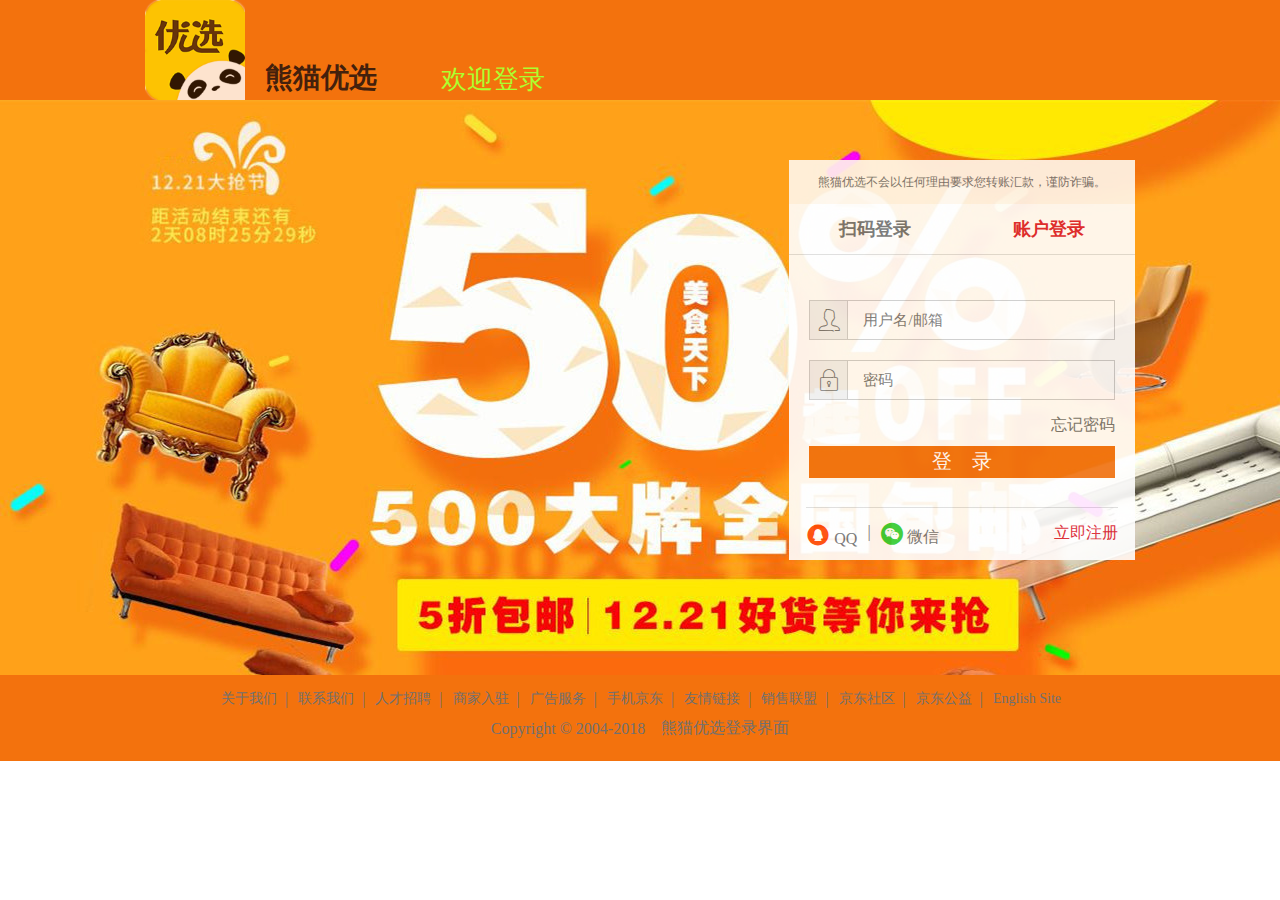
<file: login.html>
<!DOCTYPE HTML>
<html>

<head>
    <meta http-equiv="Content-Type" content="text/html; charset=utf-8">
    <link rel="stylesheet" href="./css/login.css">
    <link rel="stylesheet" href="./font/font_5311k7zm5fo/iconfont.css">
    <title>熊猫优选欢迎登录</title>
</head>

<body>
    <!-- header -->
    <div class="w">
        <div class="header">
            <div id="logo"><img src="./images/logo.png">
                <h3>熊猫优选</h3>
                <span>欢迎登录</span>
            </div>

        </div>
    </div>

    <!-- content -->
    <!-- <div class="warning-wrap">
        <div class="warning">
            <p>依据《网络安全法》，为保障您的账户安全和正常使用，请尽快完成手机号验证！ 新版<a href="">《京东隐私政策》</a>已上线，将更有利于保护您的个人隐私。</p>
        </div>
    </div> -->

    <div class="login-wrap">
        <div class="Y">
            <div class="content">
                <div class="login-form">
                    <!-- warning start -->
                    <div class="warning-wrap">
                        <div class="warning">
                            <p>熊猫优选不会以任何理由要求您转账汇款，谨防诈骗。</p>
                        </div>
                    </div>
                    <!-- warning stop -->
                    <div class="login-box h50">
                        <div class="fl login-way" id="code-login"> 扫码登录 </div>
                        <div class="fr login-way color-r"id="id-login"> 账户登录 </div>
                    </div>

                    <!-- form -->
                    <form>
                        <div class="h252 pl20 pr20">
                            <div class="w100p">
                                <div class="h40 center">
                                    <div class="warning fs10 color-r"></div>
                                </div>

                            </div>
                            <div class="w100p">
                                <div class="h50 center">
                                    <label for="username" id="user-name" class="itxt-icon"><span
                                            class="iconfont icon-yonghu"></span></label>
                                    <input placeholder="用户名/邮箱" id="username" class="itxt" type="text"
                                        name="username" autocomplete="off">
                                </div>
                            </div>
                            <div class="w100p">
                                <div class="h50 center pt10">
                                    <label for="password" id="pass-word" class="itxt-icon"><span
                                            class="iconfont icon-mima"></span></label>
                                    <input placeholder="密码" id="password" class="itxt" type="password" name="password"
                                        autocomplete="off">
                                </div>
                            </div>
                            <div class="w100p">
                                <div class="h32 right-link">
                                    <div class="fr fs10 pt10"><a href="">忘记密码</a></div>
                                </div>
                            </div>
                            <div class="w100p">
                                <div class="h50 center">
                                    <div class="login-btn" ><a href="">登&nbsp;&nbsp;&nbsp;&nbsp;录</a></div>
                                </div>
                            </div>
                        </div>
                        
                    </form>
                    
                    <!-- wechat  -->
                    <div class="w90p" id="loginFooter">
                        <div class="login-plus h50 pt15">
                            <ul>
                                <li class="fl fs20 mr10"><span class="iconfont icon-QQ-circle-fill"></span> QQ</li>
                                <li class="fl fs20 mr10">|</li>
                                <li class="fl fs20 mr10"><span class="iconfont icon-weixin"></span> 微信</li>
                                <li class="fr fs20 color-r" id="logon">立即注册</li>
                            </ul>
                        </div>
                    </div>
                </div>
                <div class="twocode"><img  src="./images/twocode.jpg" class="codeimg" alt=""></div>

            </div>

        </div>
    </div>

    <!-- footer -->
    <div class="w">
        <div class="footer">
            <div class="pt15 fs10 center">
                <a href="">关于我们</a> <span>|</span>
                <a href="">联系我们</a> <span>|</span>
                <a href="">人才招聘</a> <span>|</span>
                <a href="">商家入驻</a> <span>|</span>
                <a href="">广告服务</a> <span>|</span>
                <a href="">手机京东</a> <span>|</span>
                <a href="">友情链接</a> <span>|</span>
                <a href="">销售联盟</a> <span>|</span>
                <a href="">京东社区</a> <span>|</span>
                <a href="">京东公益</a> <span>|</span>
                <a href="">English Site</a>
            </div>
            <div class="pt10 fs10 center">
                <span>Copyright © 2004-2018</span>
                <span>&nbsp;&nbsp;&nbsp;&nbsp;</span>
                <span>熊猫优选登录界面</span>
            </div>

        </div>

    </div>
    <script src="./js/axios.js"></script>
    <script src="./js/login.js"></script>
</body>
</html>
</file>
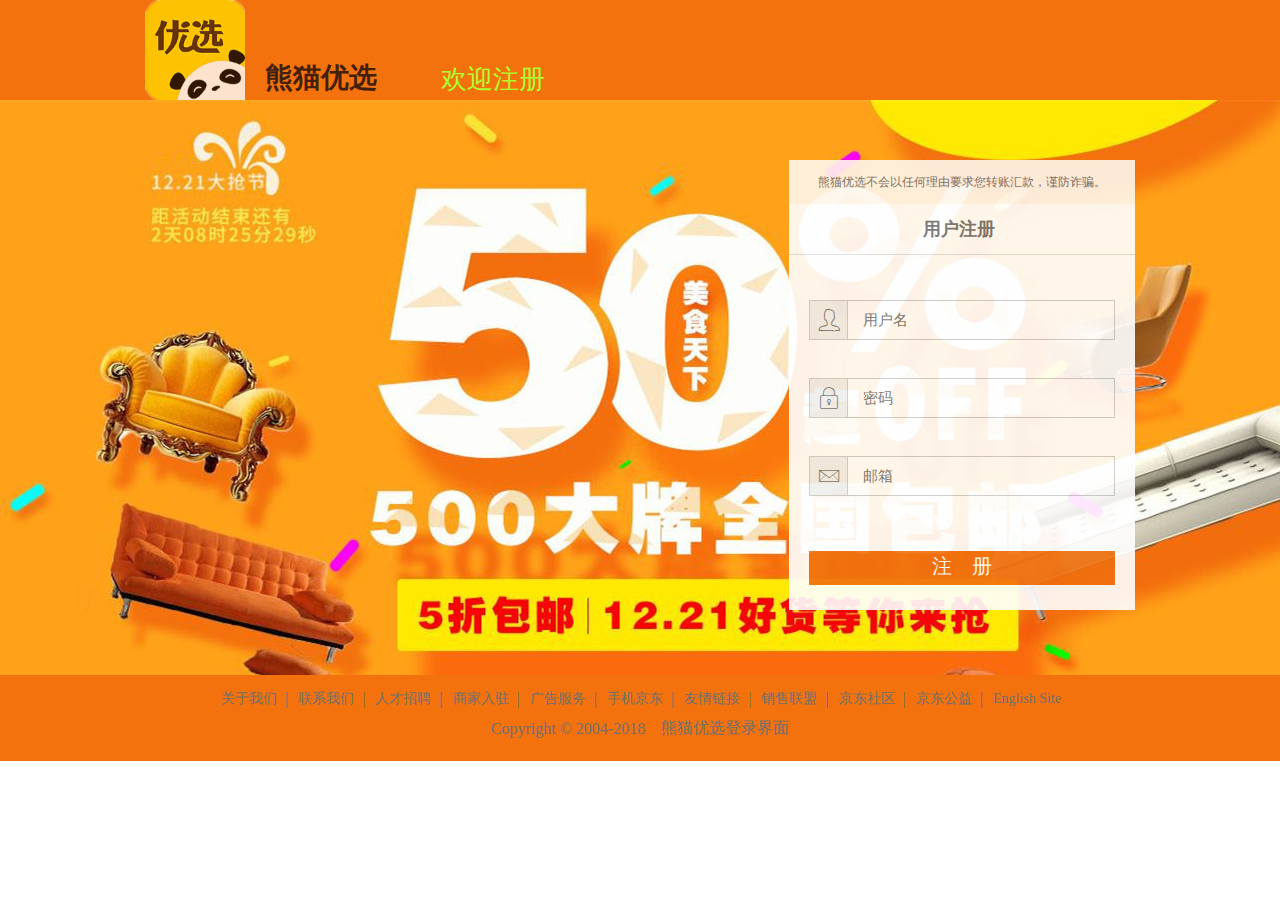
<file: logon.html>
<!DOCTYPE HTML>
<html>

<head>
    <meta http-equiv="Content-Type" content="text/html; charset=utf-8">
    <link rel="stylesheet" href="./css/logon.css">
    <link rel="stylesheet" href="./font/font_5311k7zm5fo/iconfont.css">
    <title>熊猫优选注册</title>
</head>

<body>
    <!-- header -->
    <div class="w">
        <div class="header">
            <div id="logo"><img src="./images/logo.png">
                <h3>熊猫优选</h3>
                <span>欢迎注册</span>
            </div>

        </div>
    </div>

    <!-- content -->
    <!-- <div class="warning-wrap">
        <div class="warning">
            <p>依据《网络安全法》，为保障您的账户安全和正常使用，请尽快完成手机号验证！ 新版<a href="">《京东隐私政策》</a>已上线，将更有利于保护您的个人隐私。</p>
        </div>
    </div> -->

    <div class="login-wrap">
        <div class="Y">
            <div class="content">
                <div class="login-form">
                    <!-- warning start -->
                    <div class="warning-wrap">
                        <div class="warning">
                            <p>熊猫优选不会以任何理由要求您转账汇款，谨防诈骗。</p>
                        </div>
                    </div>
                    <!-- warning stop -->
                    <div class="login-box h50">
                        <div class="fl login-way" id="logontitle">用户注册</div>
                    </div>

                    <!-- form -->
                    <form>
                        <div class="h252 pl20 pr20">
                            <div class="w100p">
                                <div class="h40 center">
                                    <div class="warning fs10 color-r"></div>
                                </div>

                            </div>
                            <div class="w100p">
                                <div class="h50 center">
                                    <label for="username" id="user-name" class="itxt-icon"><span
                                            class="iconfont icon-yonghu"></span></label>
                                    <input placeholder="用户名" id="username" class="itxt" type="text"
                                        name="username" autocomplete="off">
                                </div>
                            </div>
                            <div class="userP " id="P"></div>
                            <div class="w100p">
                                <div class="h50 center pt10">
                                    <label for="password" id="pass-word" class="itxt-icon"><span
                                            class="iconfont icon-mima"></span></label>
                                    <input placeholder="密码" id="password" class="itxt" type="password" name="password"
                                        autocomplete="off"> 
                                </div>
                            </div>
                            <div class="passP "  id="P"></div>
                            <div class="w100p">
                                <div class="h50 center pt10">
                                    <label for="email" id="e-mail" class="itxt-icon"><span
                                            class="iconfont icon-youxiang"></span></label>
                                    <input placeholder="邮箱" id="email" class="itxt" type="" name=""
                                        autocomplete="off">                            
                                </div>
                            </div>
                            <div class="emailP "  id="P"></div>
                            <div class="w100p">
                                <div class="h32 right-link">
                                    <div class="fr fs10 pt10"></div>
                                </div>
                            </div>
                            <div class="w100p">
                                <div class="h50 ">
                                    <div class="logon-btn" >注&nbsp;&nbsp;&nbsp;&nbsp;册</div>
                                </div>
                            </div>
                        </div>

                    </form>
                    
                    <!-- wechat  -->
                    <!-- <div class="w90p">
                        <div class="login-plus h50 pt15">
                            <ul>
                                <li class="fl fs20 mr10"><span class="iconfont icon-QQ"></span> QQ</li>
                                <li class="fl fs20 mr10">|</li>
                                <li class="fl fs20 mr10"><span class="iconfont icon-weixin"></span> 微信</li>
                                <li class="fr fs20 color-r" id="logon">立即注册</li>
                            </ul>
                        </div>
                    </div> -->
                </div>

            </div>

        </div>
    </div>

    <!-- footer -->
    <div class="w">
        <div class="footer">
            <div class="pt15 fs10 center">
                <a href="">关于我们</a> <span>|</span>
                <a href="">联系我们</a> <span>|</span>
                <a href="">人才招聘</a> <span>|</span>
                <a href="">商家入驻</a> <span>|</span>
                <a href="">广告服务</a> <span>|</span>
                <a href="">手机京东</a> <span>|</span>
                <a href="">友情链接</a> <span>|</span>
                <a href="">销售联盟</a> <span>|</span>
                <a href="">京东社区</a> <span>|</span>
                <a href="">京东公益</a> <span>|</span>
                <a href="">English Site</a>
            </div>
            <div class="pt10 fs10 center">
                <span>Copyright © 2004-2018</span>
                <span>&nbsp;&nbsp;&nbsp;&nbsp;</span>
                <span>熊猫优选登录界面</span>
            </div>

        </div>

    </div>
    <script src="./js/axios.js"></script>
    <script src="./js/logon.js"></script>
</body>
</html>
</file>
<file: css/login.css>
@charset "utf-8";
*{
    font-family: 微软雅黑;
    font-size: 16px;
    color: #707070;
}
body{
    margin: 0;
    padding: 0;
    color: #707070;
}
p{
    line-height: 22px;
}
a{
    text-decoration: none;
}
input{
    outline: none;
}
textarea{
    outline: none;
}
#logo{
    width: 400px;
    height: 60px;
    float: left;
}
#logo img{
    width: 100px;
    height: 100px;
    float: left;
    opacity: 0.8;
}
#logo h3{
    width: 120px;
    height: 70px;
    float: left;
    margin-left: 20px;
    line-height: 100px;
    font-size: 28px;
    color: #43200c;;

}
#logo span{
    line-height: 140px;
    padding-top: 10px;
    height: 50px;
    font-size: 26px;
    display: block;
    float: right;
    color: greenyellow;
}
.header{
    width: 990px;
    height: 100px;
    margin-top: 10px;
    margin: auto;
}
.warning-wrap{
    background-color: #FFF7EC;
}
.warning-wrap .warning{
    /*height: 38px;*/
    margin: 0;
    /*vertical-align: middle;*/
}
.warning-wrap .warning p{
    margin: 0;
    padding: 12px;
    font-size: 12px;
    line-height: 20px;
    text-align: center;
    word-break: break-all;
    word-wrap: break-word;


}
.login-wrap{
    height: 575px;
    background-color: #FAC5B3;
    background-image: url(../images/loginImg.jpg);

}
.login-wrap .content{
    height: 475px;
    /*background-color: #F6B9A6;*/
    /**/
}
.login-wrap .content .login-form{
    width: 346px;
    height: 400px;
    background-color: #FFFFFF;
    margin-top: 50px;
    position: relative;
    overflow: visible;
    float: right;
    top: 10px;
    opacity: 0.9;
    /**/
}
.content{
    position: relative;
}
.twocode{
    width: 346px;
    height: 300px;
    position: absolute;
    right: 0;
    bottom: 0;
    display: none;
}
.twocode img{
    width: 200px;
    height: 200px;
    float: left;
    margin-top: 20px;
    margin-left: 73px;
}
.on{
    display: block !important;
}
.off{
    display: none !important;
}
#code-login{
    cursor: pointer;
}
#id-login{
    cursor: pointer;
}
.login-wrap .content .login-form .login-box {
    border-bottom: 1px solid #ddd;
}
.login-wrap .content .login-form .login-plus {
    border-top: 1px solid #ddd;
}
.login-plus ul{
    list-style: none;
    margin: 0;
    padding: 0;
    /*padding-top: 15px;*/
}
#logon{
    cursor: pointer;
}
.login-wrap .content .login-form .login-box .login-way{
    font-size: 18px;
    text-align: center;
    margin-left: 50px;
    margin-right: 50px;
    /*padding-top: 20px;*/
    line-height: 50px;
    font-weight: bold;
}
.login-form .login-btn{
    height: 32px;
    background-color: #F0700E;
    /*margin-top: 30px;*/
    width: 100%;
}
.login-form .login-btn a{
    color: #FFFFFF;
    text-align: center;
    display: block;
    padding-top: 2px;
    /*vertical-align: middle;*/
    height: 32px;
    font-size: 20px;
}
.login-form .itxt{
    height: 38px;
    line-height: 18px;
    border: 1px solid #CCC;
    width: 254px;
    /*float: none;*/
    font-size: 15px;
    padding: 0;
    padding-left: 15px;
    overflow: hidden;
}
.login-form .itxt-icon{
    width: 38px;
    height: 38px;
    border: 1px solid #CCC;
    border-right: 0;
    background-color: #EFEFEF;
    display: inline-block;
    text-align: center;
    line-height: 38px;
}
.center{
    display: flex;
    justify-content: center;
    align-items: center;
}
.color-r{
    color: #DB212E;
}
.footer{
    width: 990px;
    height: 86px;
    position: relative;
    margin: 0 auto;
    /*margin: 0 auto;*/
}
.footer .footer-links{
    /*width: 100%;*/
    /*height: 20px;*/
    position: absolute;
    margin: auto;
    top: 0;
    bottom: 0;
    left: 0;
    right: 0;
    /*align-items: center;*/
}
.footer a{
    margin-left: 10px;
    margin-right: 8px;
    color: #707070;
    font-size: 14px;
}
.footer a:hover{
    color: #DB212E;
    text-decoration: underline;
}
/* .footer span{
    
} */
.w{
    width: 100%;
    margin: 0 auto;
    background-color: #F3720D;
}
.Y{
    width: 990px;
    margin:0 auto;
}
.w100p{
    width: 100%;
    margin: 0 auto;
}
.right-link{
    margin: 0;
    /*padding: 12px;*/
    font-size: 12px;
    line-height: 20px;
    text-align: center;
    word-break: break-all;
    word-wrap: break-word;
}
.w90p{
    width: 90%;
    margin: 0 auto;
}
.fl{
    float: left;
}
.fr{
    float: right;
}
.fs10{
    font-size: 10px;
}
.mr10{
    margin-right: 10px;
}
.mt10{
    margin-top: 10px;
}
.tc{
    display: table-cell;
}
.pt10{
    padding-top: 10px;
}
.pt15{
    padding-top: 15px;
}

.pl20{
    padding-left: 20px;
}
.pr20{
    padding-right: 20px;
}
.h50{
    height: 50px;
}
.h40{
    height: 40px;
}
.h32{
    height: 32px;
}
.h252{
    height: 252px;
}
</file>
<file: font/font_5311k7zm5fo/iconfont.css>
@font-face {
  font-family: "iconfont"; /* Project id  */
  src: url('iconfont.ttf?t=1639453216565') format('truetype');
}

.iconfont {
  font-family: "iconfont" !important;
  font-size: 16px;
  font-style: normal;
  -webkit-font-smoothing: antialiased;
  -moz-osx-font-smoothing: grayscale;
}

.icon-mima:before {
  content: "\e620";
}
.icon-mima{
  font-size: 24px;
}
.icon-yonghu:before {
  content: "\e633";
}
.icon-yonghu{
  font-size: 24px;
}
.icon-youxiang:before {
  content: "\e639";
}
.icon-youxiang{
  font-size: 24px;
}
.icon-QQ-circle-fill:before {
  content: "\e887";
}
.icon-QQ-circle-fill{
  font-size: 24px;
  color: orangered;
}
.icon-weixin:before {
  content: "\e607";
}
.icon-weixin{
  font-size: 22px;
  color: limegreen;
}
</file>
<file: css/logon.css>
@charset "utf-8";
*{
    font-family: 微软雅黑;
    font-size: 16px;
    color: #707070;
}
body{
    margin: 0;
    padding: 0;
    color: #707070;
}
p{
    line-height: 22px;
}
a{
    text-decoration: none;
}
input{
    outline: none;
}
textarea{
    outline: none;
}
#logo{
    width: 400px;
    height: 60px;
    float: left;
}
#logo img{
    width: 100px;
    height: 100px;
    float: left;
    opacity: 0.8;
}
#logo h3{
    width: 120px;
    height: 70px;
    float: left;
    margin-left: 20px;
    line-height: 100px;
    font-size: 28px;
    color: #43200c;;

}
#logo span{
    line-height: 140px;
    padding-top: 10px;
    height: 50px;
    font-size: 26px;
    display: block;
    float: right;
    color: greenyellow;
}
.header{
    width: 990px;
    height: 100px;
    margin-top: 10px;
    margin: auto;
}
.warning-wrap{
    background-color: #FFF7EC;
}
.warning-wrap .warning{
    /*height: 38px;*/
    margin: 0;
    /*vertical-align: middle;*/
}
.warning-wrap .warning p{
    margin: 0;
    padding: 12px;
    font-size: 12px;
    line-height: 20px;
    text-align: center;
    word-break: break-all;
    word-wrap: break-word;


}
.login-wrap{
    height: 575px;
    background-color: #FAC5B3;
    background-image: url(../images/loginImg.jpg);

}
.login-wrap .content{
    height: 475px;
    /*background-color: #F6B9A6;*/
    /**/
}
.login-wrap .content .login-form{
    width: 346px;
    height:450px;
    background-color: #FFFFFF;
    margin-top: 50px;
    position: relative;
    overflow: visible;
    float: right;
    top: 10px;
    opacity: 0.9;
    /**/
}

.login-wrap .content .login-form .login-box {
    border-bottom: 1px solid #ddd;
}
.login-wrap .content .login-form .login-plus {
    border-top: 1px solid #ddd;
}
.login-plus ul{
    list-style: none;
    margin: 0;
    padding: 0;
    /*padding-top: 15px;*/
}
#logon{
    cursor: pointer;
}
.login-wrap .content .login-form .login-box .login-way{
    font-size: 18px;
    text-align: center;
    margin-left: 50px;
    margin-right: 50px;
    /*padding-top: 20px;*/
    line-height: 50px;
    font-weight: bold;
}
.login-form .logon-btn{
    height: 32px;
    background-color: #F0700E;
    /*margin-top: 30px;*/
    width: 100%;
}
.login-form .logon-btn {
    color: #FFFFFF;
    text-align: center;
    display: block;
    padding-top: 2px;
    /*vertical-align: middle;*/
    height: 32px;
    font-size: 20px;
    cursor: pointer;
}
.login-form .itxt{
    height: 38px;
    line-height: 18px;
    border: 1px solid #CCC;
    width: 254px;
    /*float: none;*/
    font-size: 15px;
    padding: 0;
    padding-left: 15px;
    overflow: hidden;
}
.login-form .itxt-icon{
    width: 38px;
    height: 38px;
    border: 1px solid #CCC;
    border-right: 0;
    background-color: #EFEFEF;
    display: inline-block;
    text-align: center;
    line-height: 38px;
}
#P{
    width: 300px;
    height: 18px;
    font-size: 14px;
    color: red;
}
.center{
    display: flex;
    justify-content: center;
    align-items: center;
}
.color-r{
    color: #DB212E;
}
.footer{
    width: 990px;
    height: 86px;
    position: relative;
    margin: 0 auto;
    /*margin: 0 auto;*/
}
.footer .footer-links{
    /*width: 100%;*/
    /*height: 20px;*/
    position: absolute;
    margin: auto;
    top: 0;
    bottom: 0;
    left: 0;
    right: 0;
    /*align-items: center;*/
}
.footer a{
    margin-left: 10px;
    margin-right: 8px;
    color: #707070;
    font-size: 14px;
}
.footer a:hover{
    color: #DB212E;
    text-decoration: underline;
}
#logontitle{
    width: 240px;
    text-align: center;
}
/* .footer span{
    
} */
.w{
    width: 100%;
    margin: 0 auto;
    background-color: #F3720D;
}
.Y{
    width: 990px;
    margin:0 auto;
}
.w100p{
    width: 100%;
    margin: 0 auto;
}
.right-link{
    margin: 0;
    /*padding: 12px;*/
    font-size: 12px;
    line-height: 20px;
    text-align: center;
    word-break: break-all;
    word-wrap: break-word;
}
.w90p{
    width: 90%;
    margin: 0 auto;
}
.fl{
    float: left;
}
.fr{
    float: right;
}
.fs10{
    font-size: 10px;
}
.mr10{
    margin-right: 10px;
}
.mt10{
    margin-top: 10px;
}
.tc{
    display: table-cell;
}
.pt10{
    padding-top: 10px;
}
.pt15{
    padding-top: 15px;
}

.pl20{
    padding-left: 20px;
}
.pr20{
    padding-right: 20px;
}
.h50{
    height: 50px;
}
.h40{
    height: 40px;
}
.h32{
    height: 32px;
}
.h252{
    height: 252px;
}
</file>
